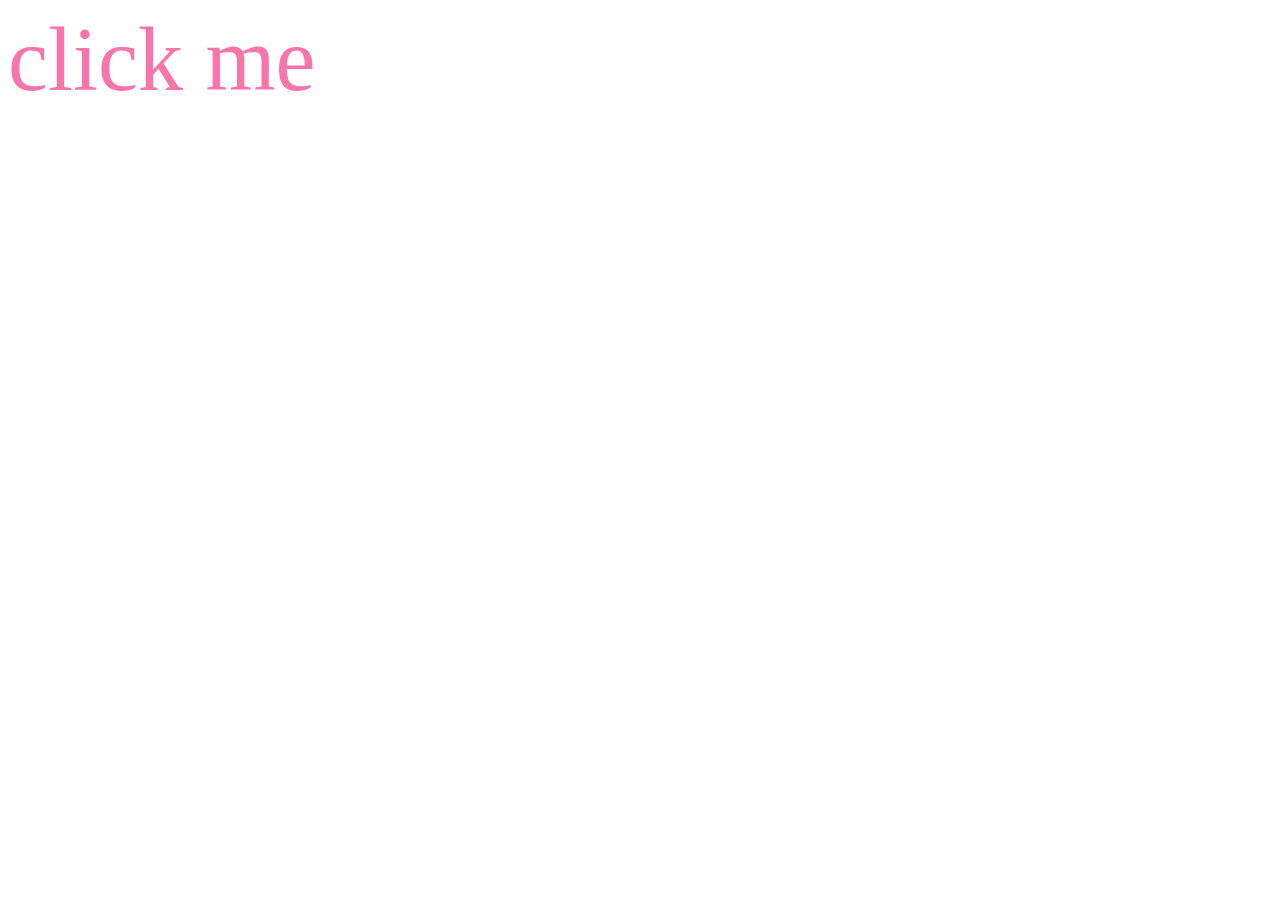
<file: index.html>
<!DOCTYPE html>
<html lang="en" dir="ltr">
  <head>
    <meta charset="utf-8">
    <title>JustAnimated</title>
    <link rel="stylesheet" href="style.css"/>
    <link rel="stylesheet" href="https://cdnjs.cloudflare.com/ajax/libs/animate.css/4.1.1/animate.min.css"/>
    <link href="https://cdn.jsdelivr.net/npm/bootstrap@5.0.0-beta2/dist/css/bootstrap.min.css" rel="stylesheet" integrity="sha384-BmbxuPwQa2lc/FVzBcNJ7UAyJxM6wuqIj61tLrc4wSX0szH/Ev+nYRRuWlolflfl" crossorigin="anonymous"/>

  </head>
  <body class="bg-dark">
    <script src="index.js"></script>
    <a href="first.html" class="a1 animate__animated animate__flip position-absolute top-50 start-50 translate-middle-y translate-middle-x bg-transparent">click me</a>
  </body>
</html>
</file>
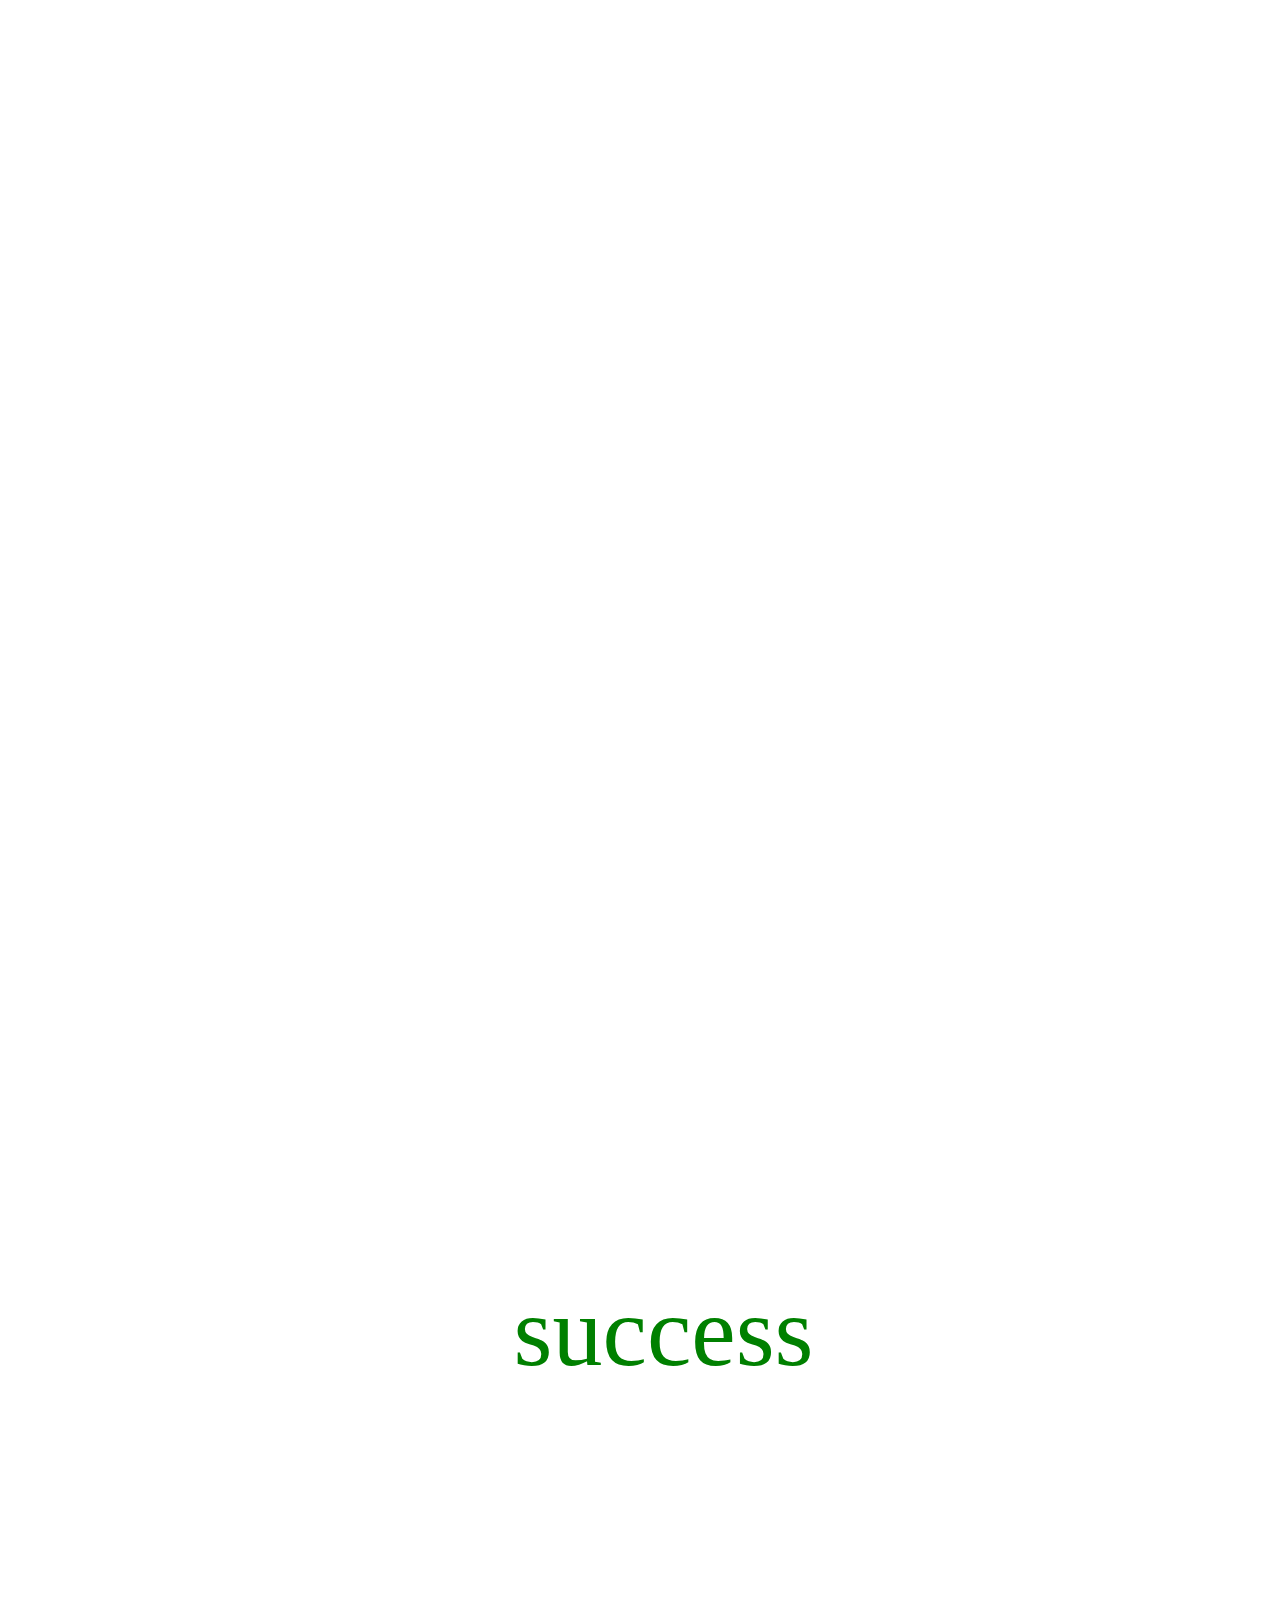
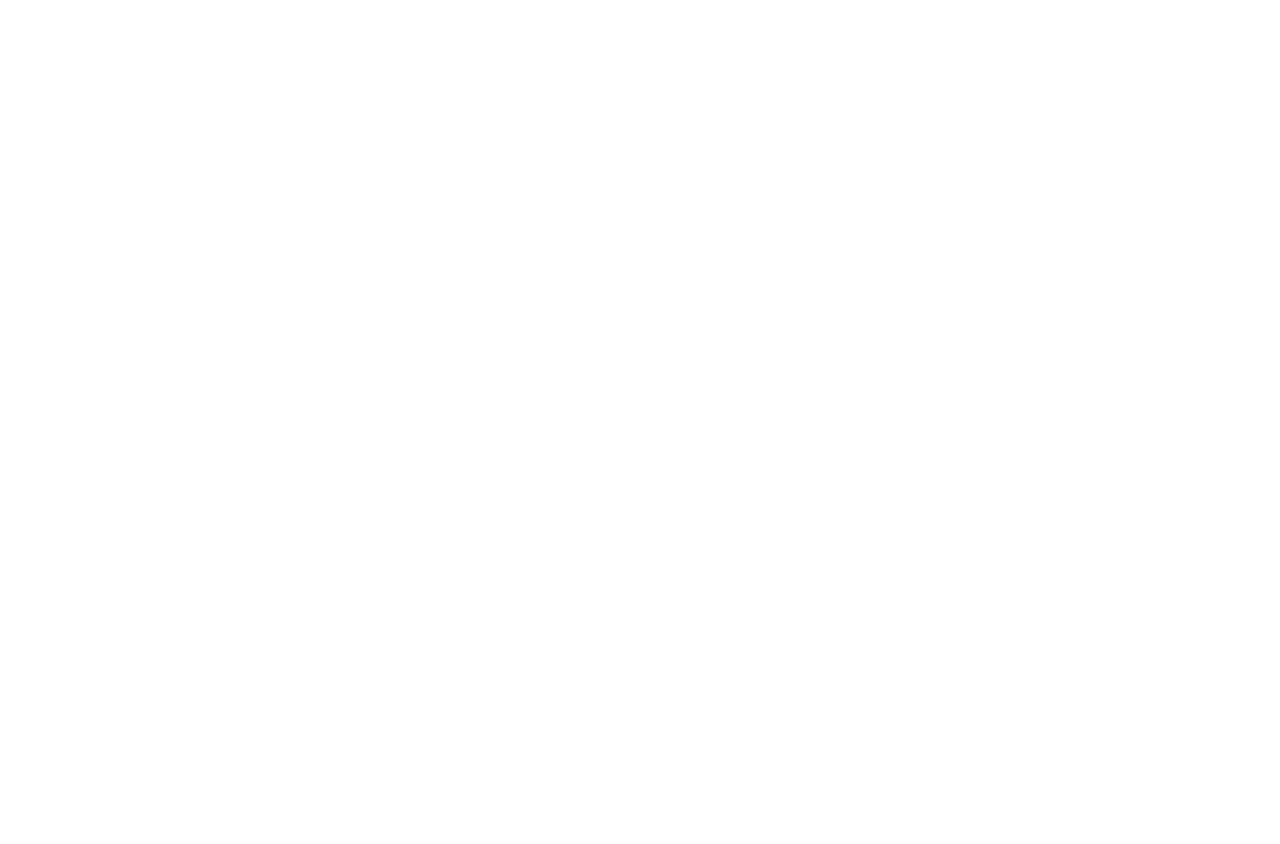
<file: first.html>
<!DOCTYPE html>
<html lang="en" dir="ltr">
  <head>
    <meta charset="utf-8">
    <title>success</title>
    <link rel="stylesheet" href="first.css">
    <link rel="stylesheet" href="https://cdnjs.cloudflare.com/ajax/libs/animate.css/4.1.1/animate.min.css"/>
    <link href="https://cdn.jsdelivr.net/npm/bootstrap@5.0.0-beta2/dist/css/bootstrap.min.css" rel="stylesheet" integrity="sha384-BmbxuPwQa2lc/FVzBcNJ7UAyJxM6wuqIj61tLrc4wSX0szH/Ev+nYRRuWlolflfl" crossorigin="anonymous"/>
  </head>
  <body class="bg-dark">
  <div class="main">


    <h4 class="a2 animate__animated animate__backInDown">honesty</h4>
    <h3 class="a3 animate__animated animate__backInRight animate__delay-1s">dedication</h3>
    <h2 class="a4 animate__animated animate__backInLeft">transperency</h2>
    <h3 class="a5 animate__animated animate__backInDown animate__delay-2s">dreams</h3>
    <h2 class="a6 animate__animated animate__backInLeft">fly</h2>
    <h4 class="a7 animate__animated animate__backInRight animate__delay-1s">aspire</h4>
    <h3 class="a8 animate__animated animate__backInDown">unity</h3>
    <h2 class="a9 animate__animated animate__backInLeft animate__delay-2s">inspire</h2>
    <h3 class="a10 animate__animated animate__backInRight">fight</h3>
    <h4 class="a11 animate__animated animate__backInLeft animate__delay-1s">justice</h4>
    <h2 class="a12 animate__animated animate__backInDown">ambition</h2>
 <p class="a1 animate__animated animate__flip animate__delay-3s position-relative top-50  translate-middle-y" >success</p>
    <h4 class="a13 animate__animated animate__backInLeft animate__delay-1s"> self-love</h3>
    <h3 class="a14 animate__animated animate__backInRight">mental health</h3>
    <h2 class="a15 animate__animated animate__backInUp animate__delay-2s">meditation</h2>
    <h3 class="a16 animate__animated animate__backInRight">commitment</h3>
    <h4 class="a17 animate__animated animate__backInLeft animate__delay-1s">accomplish</h4>
    <h2 class="a18 animate__animated animate__backInUp" >action</h2>
    <h4 class="a19 animate__animated animate__backInRight animate__delay-2s">inspiration</h4>
    <h2 class="a20 animate__animated animate__backInLeft">clarity</h2>
    <h3 class="a21 animate__animated animate__backInUp animate__delay-1s">confidence</h3>
    <!-- <h3 class="a22 animate__animated animate__backInLeft">commitment</h3>
    <h4 class="a23 animate__animated animate__backInLeft">ambition</h4> -->
  </div>
  <script src="index.js"></script>
  </body>
</html>
</file>
<file: style.css>
body{

}
.main{
  align-items: center;
  color: white;
}
.a1{
  text-decoration: none;
  border: none;
font-size: 90px;
color: #f875ab;
}
.a1:hover{
  color: #f875ab;
}
</file>
<file: first.css>
.main{
  align-items: center;
  color: white
}
.a1 {
  font-size: 100px;
  color: green;
  margin-left: 40%;
}

h4{
  font-size: 40px;
  position: relative;
  text-align: center;

}
h2{
  font-size: 50px;
position: relative;
text-align: right;
}
h3{
  font-size: 50px;
}
h5{
  font-size: 30px;

}
</file>
